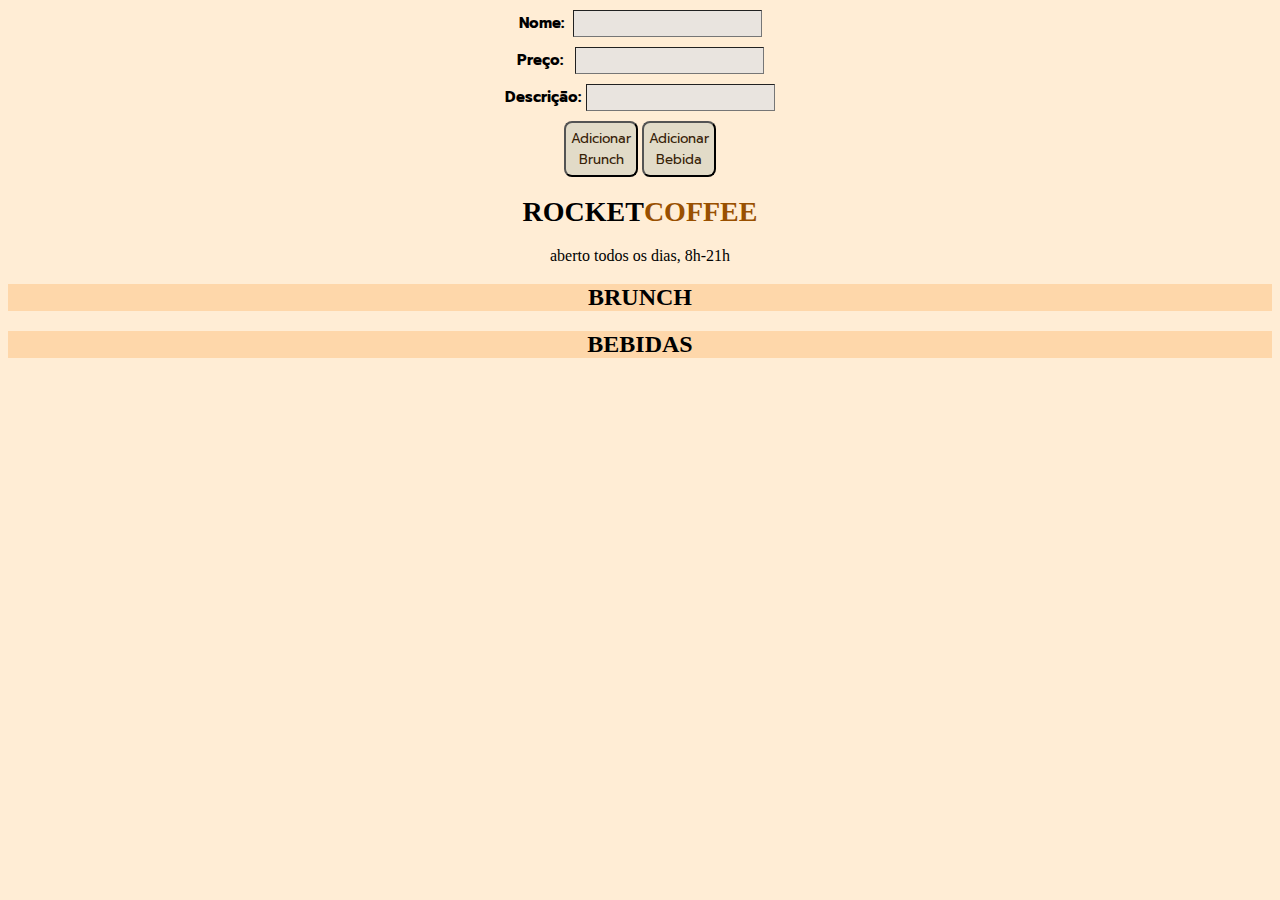
<file: index.html>
<!DOCTYPE html>
<html lang="pt-BR">
<head>
    <meta charset="UTF-8">
    <meta name="viewport" content="width=device-width, initial-scale=1.0">
    <title>Cadastro RocketCoffee</title>
    <link rel="stylesheet" href="style.css">
    <link rel="preconnect" href="https://fonts.googleapis.com">
<link rel="preconnect" href="https://fonts.gstatic.com" crossorigin>
<link href="https://fonts.googleapis.com/css2?family=Montserrat:ital,wght@0,100;0,200;0,300;0,400;0,500;0,600;0,700;0,800;0,900;1,100;1,200;1,300;1,400;1,500;1,600;1,700;1,800;1,900&family=Orbitron&family=Prompt:wght@100;400&display=swap" rel="stylesheet">
</head>
<body>
    <form action="#" id="form">
        <div>
            <div class="inputs">
                <label for="brunch">Nome:</label>
                <input type="text" name="" id="name">
            </div>
            <div class="inputs">
                <label for="price">Preço:</label>
                <input type="text" name="" id="price">
            </div>
            <div class="inputs">
                <label for="desc" id="labelDesc">Descrição:</label>
                <input type="text" name="" id="desc">
            </div>
    
            <button onclick="card.salvarBrunch()" class="btnADD">Adicionar<br>Brunch</button>
            <button onclick="card.salvarBebida()" class="btnADD">Adicionar<br>Bebida</button>
        </div>
    </form>
    <h1>ROCKET<span class="colorido">COFFEE</span></h1>
    <p class="sub">aberto todos os dias, 8h-21h</p>
    <section>
        <h2>BRUNCH</h2>
        <div id="brunchCadastro"></div>
    </section>
    <section>
        <h2>BEBIDAS</h2>
        <div id="bebidas"></div>
    </section>
    
    
    
    <script src="cadastro.js"></script>
    
</body>
</html>
</file>
<file: style.css>
body{
    background-color: #FFEDD5;  
    text-align: center;
}
h1{
    font-family: bold;
    font-size: 28px;
}
h2{
    background-color: #fed7aa;
    font-family: bold;
    font-size: 18;
    
}
.colorido{
    color: #995000;
}
h3{
    font-size: 14px;
    font-family: 'Lucida Sans', 'Lucida Sans Regular', 'Lucida Grande', 'Lucida Sans Unicode', Geneva, Verdana, sans-serif;
    text-align: left;
}
p{
    text-align: left; 
}
h4{
    font-family: 'Lucida Sans', 'Lucida Sans Regular', 'Lucida Grande', 'Lucida Sans Unicode', Geneva, Verdana, sans-serif;
    font-size: 14px;
}
.card{
    display: flex;
    flex-direction: column;
}
.card-header{
    display: flex;
    justify-content: space-between;
}
.sub{
    text-align: center;
}
.inputs {
    margin: 10px;
    font-family: 'Montserrat', sans-serif;
    font-family: 'Orbitron', sans-serif;
    font-family: 'Prompt', sans-serif;
    font-weight:bold;
    font-size: 15px;
} 
 
#name, #price, #desc,::placeholder{
    background-color: rgb(255, 255, 255);
    padding: 5px;
    border-width: 0.5px;
    text-align: center;
    background-color: #e9e4df;
    
}
#name{
    margin-left: 4px;
}
#price{
    margin-left: 7px;
}

.btnRemove{
    outline-color: red;
    cursor: pointer;
    transition: background .3s;
    border-radius: 8px;
    padding: 10px;
    margin-left: 1200px;
    
}
.btnRemove:hover{
    background-color: rgba(180, 19, 19, 0.89);
}
.btnADD{
    border-radius: 8px;
    padding: 5px;
    background-color: rgba(218, 215, 197, 0.788);
    color:#362106;
    font-family: 'Montserrat', sans-serif;
    font-family: 'Orbitron', sans-serif;
    font-family: 'Prompt', sans-serif;
    text-align: center;
    cursor: pointer;
    transition: background .3s;
}
.btnADD:hover{
    background-color: rgb(16, 158, 111);
}
</file>
